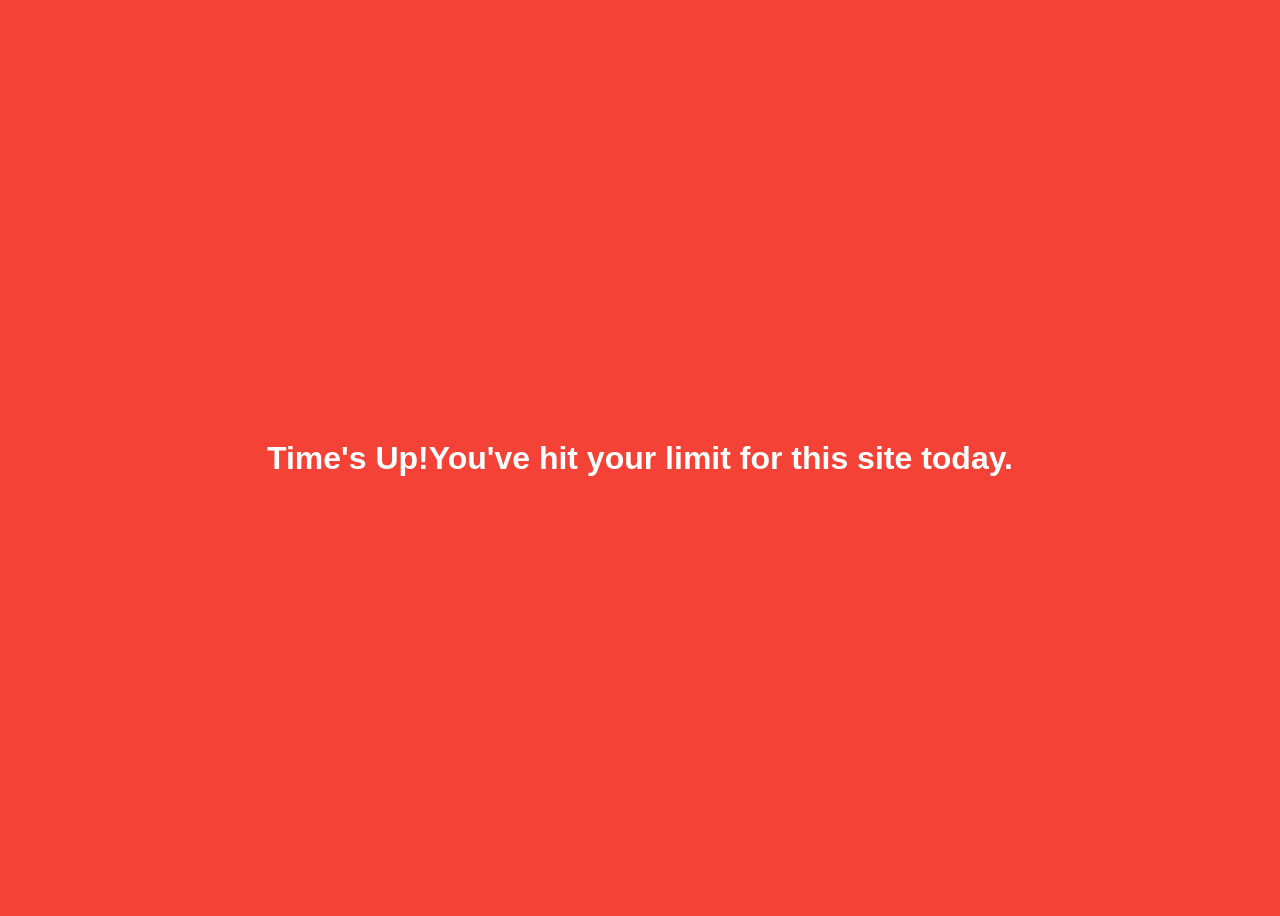
<file: blockedScreen/index.html>
<!DOCTYPE html>
<html lang="en">
  <head>
    <meta charset="UTF-8">
    <meta name="viewport" content="width=device-width, initial-scale=1.0">
    <title>Limit Reached </title>
    <link rel="stylesheet" href="style.css">
  </head>
  <body>
    <h1>Time's Up!</h1>
    <h1 id="blocked-text"></h1>
    <script src="main.js"></script>
  </body>
</html>
</file>
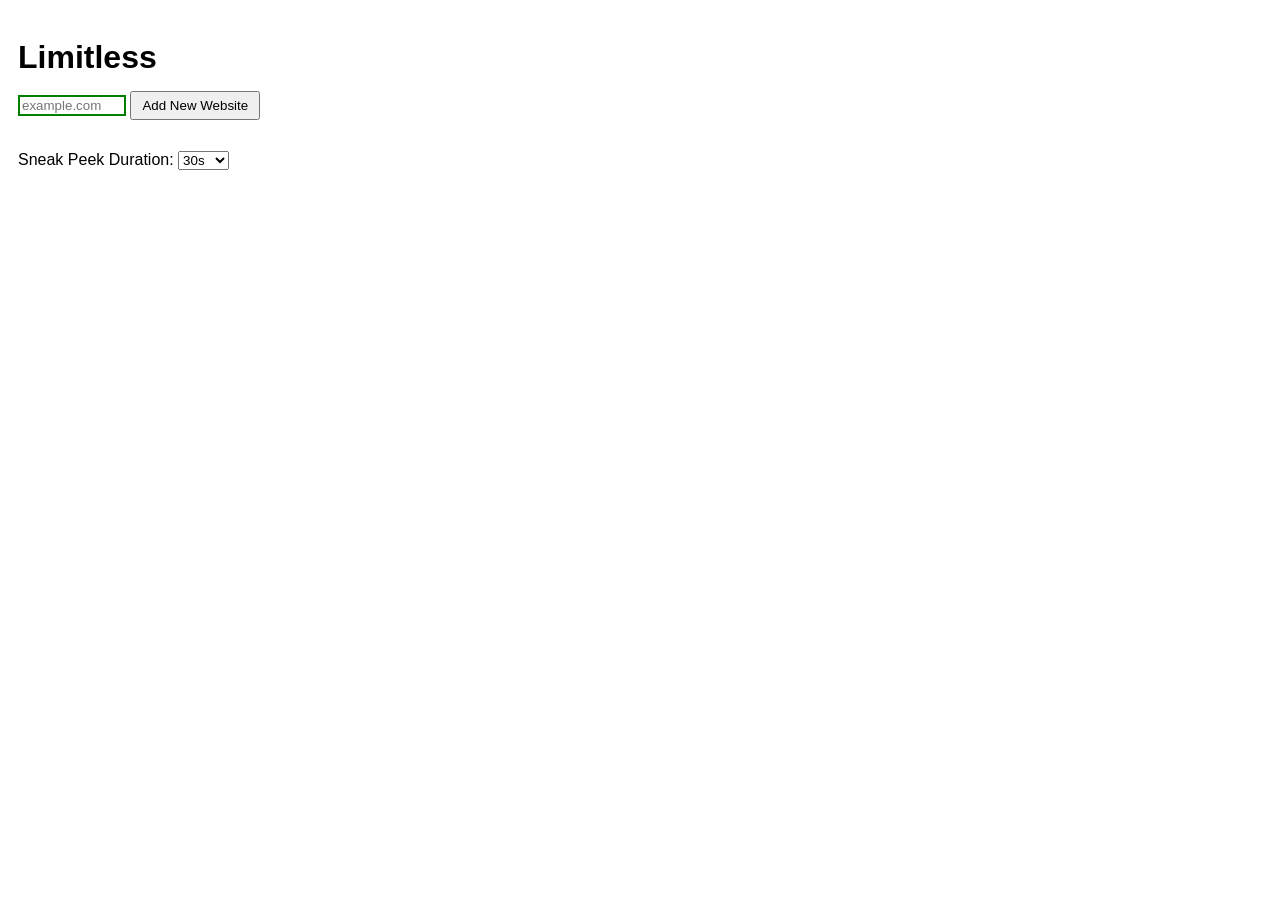
<file: dashboard/index.html>
<!DOCTYPE html>
<html lang="en">
  <head>
    <meta charset="UTF-8">
    <meta name="viewport" content="width=device-width, initial-scale=1.0">
    <title>Limitless | Dashboard</title>
  <link rel="stylesheet" href="style.css">
  </head>
  <body>
    <h1>Limitless</h1>
    <input type="text" id="new-domain" placeholder="example.com">
    <button id="add-site">Add New Website</button>

    <ul id="site-list"></ul>

    <label for="peek-time">Sneak Peek Duration:</label>
    <select id="peek-time">
      <option value="0.5">30s</option>
      <option value="1">1min</option>
      <option value="2">2min</option>
      <option value="3">3min</option>
      <option value="4">4min</option>
      <option value="5">5min</option>
    </select>

    <script src="main.js"></script>
  </body>
</html>
</file>
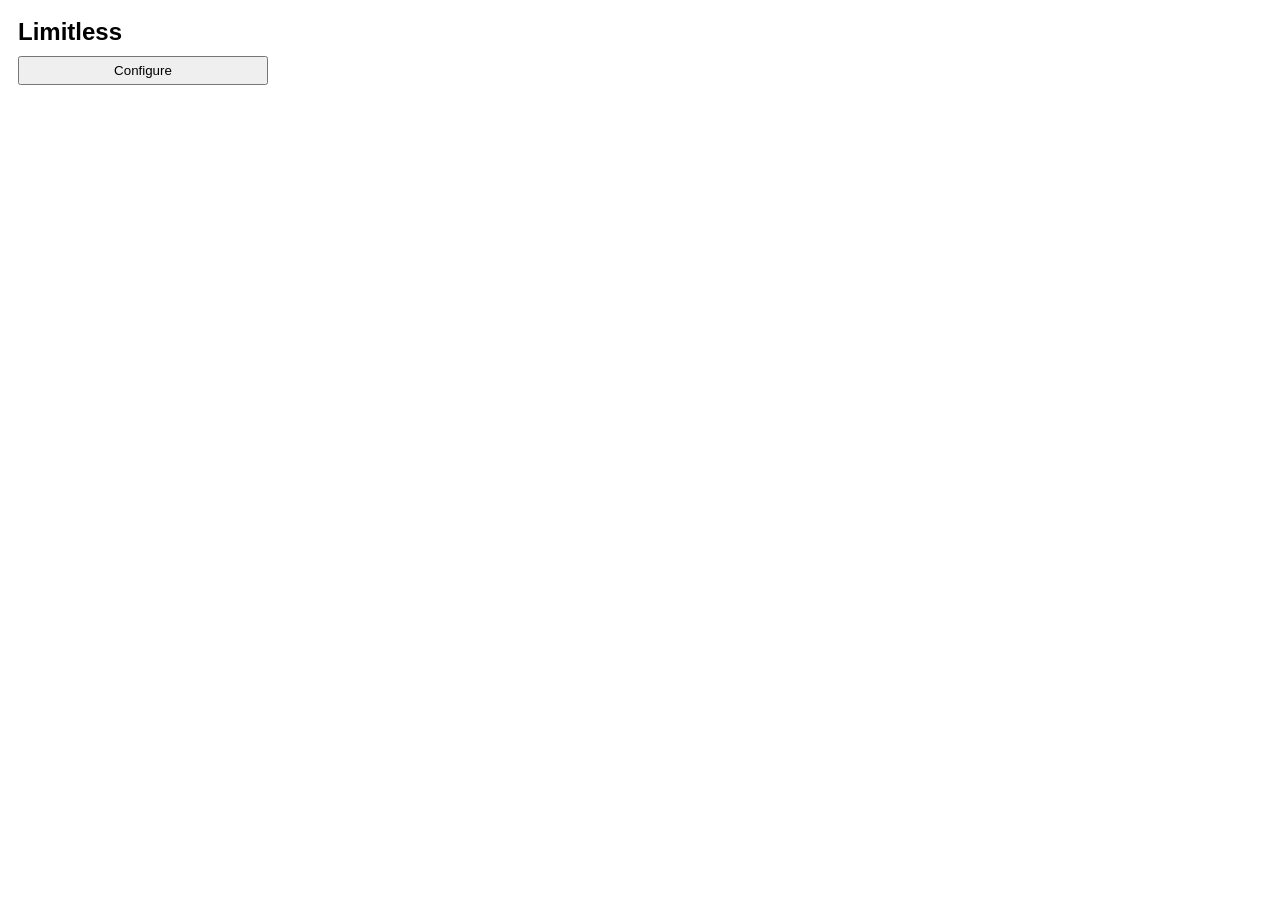
<file: popup/index.html>
<!DOCTYPE html>
<html lang="en">
  <head>
    <meta charset="UTF-8">
    <meta name="viewport" content="width=device-width, initial-scale=1.0">
    <title>Limitless</title>
    <link rel="stylesheet" href="style.css">
  </head>
  <body>
    <h2>Limitless</h2>
    <ul id="site-list"></ul>
    <button id="configure-btn">Configure</button>
    <script src="main.js"></script>
  </body>
</html>
</file>
<file: blockedScreen/style.css>
body { display: flex; justify-content: center; align-items: center; height: 100vh; font-family: sans-serif; background: #f44336; color: white; text-align: center; }
h1 { font-size: 2em; }
</file>
<file: dashboard/style.css>
body { 
  font-family: sans-serif; 
  padding: 10px; 
}
h1 { margin-bottom: 10px; }
button { margin: 5px 0; padding: 5px 10px; }
ul { list-style: none; padding: 0; }
li { margin-bottom: 5px; display: flex; align-items: center; gap: 5px; }
input[type="text"], input[type="number"] { 
  width: 100px; 
  border: 2px solid green; /* default = saved */
}
input:focus {
  border-color: red; /* editing */
  outline: none;     /* optional: remove default outline */
}
select { margin-top: 10px; }
</file>
<file: popup/style.css>
body { font-family: sans-serif; padding: 10px; width: 250px; }
h2 { margin: 0 0 10px 0; }
ul { list-style: none; padding: 0; margin: 0 0 10px 0; }
li { margin-bottom: 5px; }
button { padding: 5px 10px; width: 100%; }
</file>
